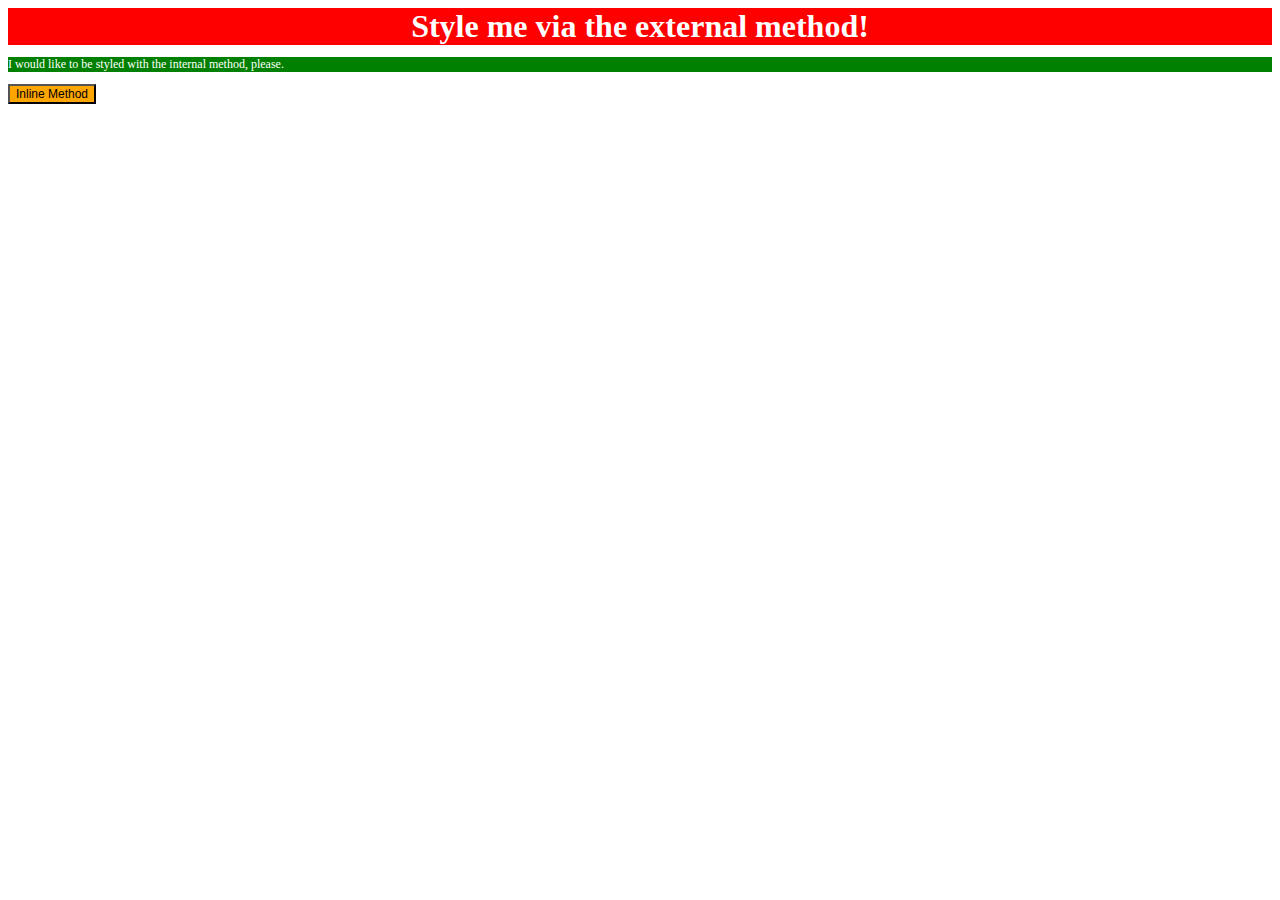
<file: foundations/01-css-methods/index.html>
<!DOCTYPE html>
<html lang="en">
  <head>
    <meta charset="UTF-8">
    <meta http-equiv="X-UA-Compatible" content="IE=edge">
    <meta name="viewport" content="width=device-width, initial-scale=1.0">
    <link rel="stylesheet" href="styles.css">
    <style>
      p {
        background-color: green; 
        color: white; 
        font-size: 12px;
      }
    </style>
    <title>Methods for Adding CSS</title>
  </head>
  <body>
    <div>Style me via the external method!</div>
    <p>I would like to be styled with the internal method, please.</p>
    <button style="background-color: orange; font-size: 12px;">Inline Method</button>
  </body>
</html>
</file>
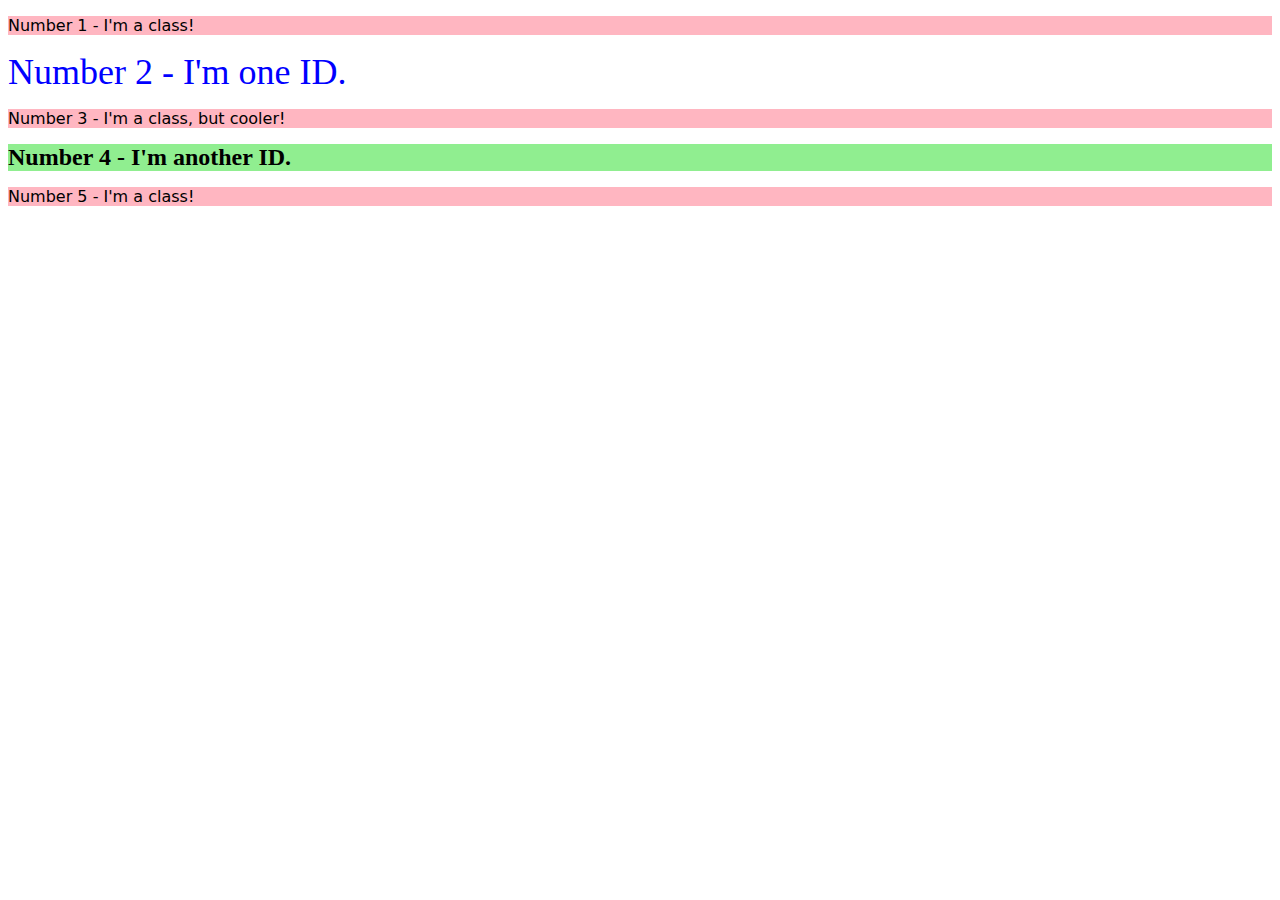
<file: foundations/02-class-id-selectors/index.html>
<!DOCTYPE html>
<html lang="en">
  <head>
    <meta charset="UTF-8">
    <meta http-equiv="X-UA-Compatible" content="IE=edge">
    <meta name="viewport" content="width=device-width, initial-scale=1.0">
    <title>Class and ID Selectors</title>
    <link rel="stylesheet" href="style.css">
  </head>
  <body>
    <p class="odds">Number 1 - I'm a class!</p>
    <div id="second">Number 2 - I'm one ID.</div>
    <p class="odds" class="adjust-font-size"">Number 3 - I'm a class, but cooler!</p>
    <div id="four" class="adjust-font-size">Number 4 - I'm another ID.</div>
    <p class="odds">Number 5 - I'm a class!</p>
  </body>
</html>
</file>
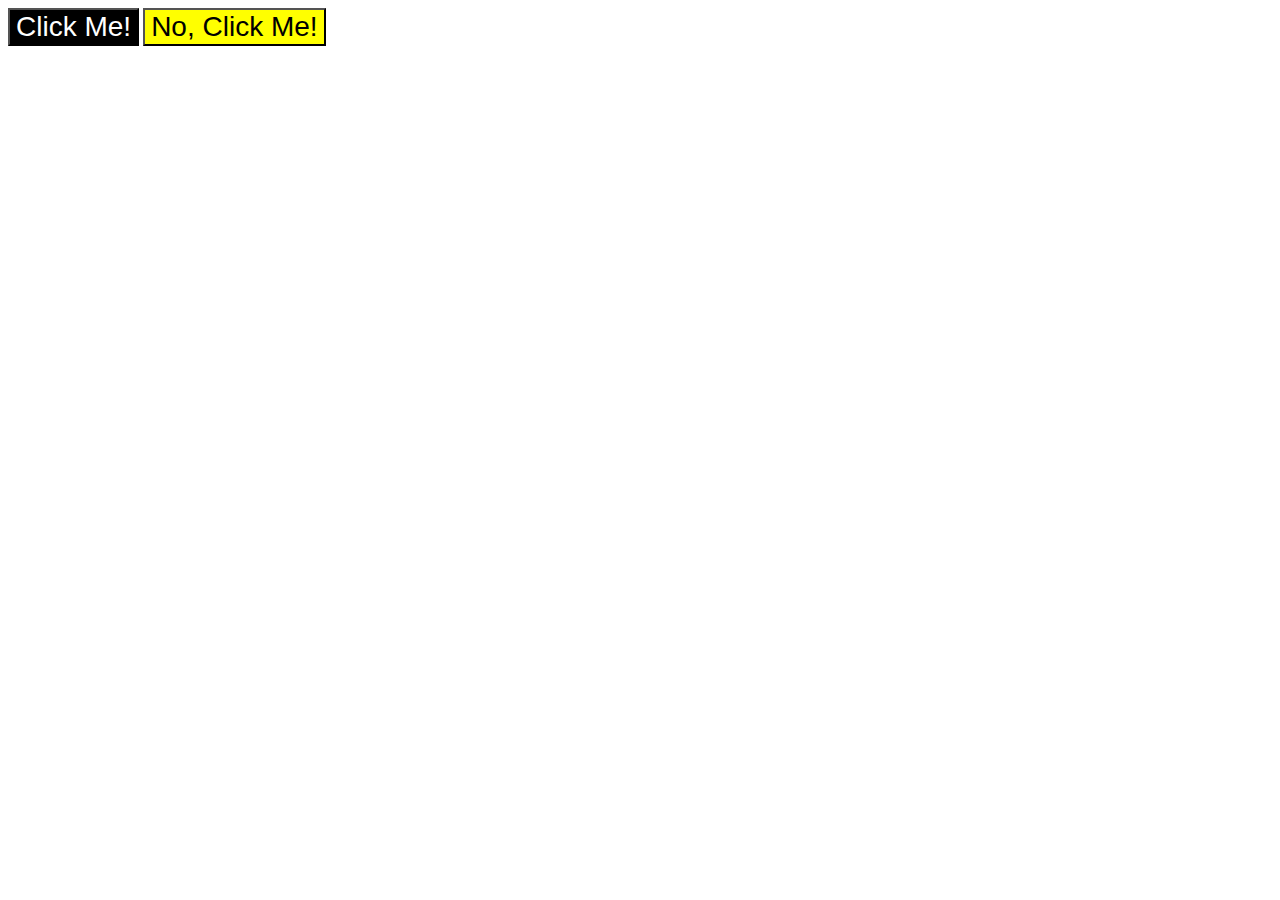
<file: foundations/03-grouping-selectors/index.html>
<!DOCTYPE html>
<html lang="en">
  <head>
    <meta charset="UTF-8">
    <meta http-equiv="X-UA-Compatible" content="IE=edge">
    <meta name="viewport" content="width=device-width, initial-scale=1.0">
    <title>Grouping Selectors</title>
    <link rel="stylesheet" href="style.css">
  </head>
  <body>
    <button class="button01">Click Me!</button>
    <button class="button02">No, Click Me!</button>
  </body>
</html>
</file>
<file: foundations/01-css-methods/styles.css>
div {
    background-color: red;
    color: white;
    font-size: 32px;
    font-weight: bold;
    text-align: center;
}
</file>
<file: foundations/02-class-id-selectors/style.css>
.odds {
    background-color: #ffb6c1;
    font-family: Verdana, DejaVu Sans, sans-serif;
}

.adjust-font-size {
    font-size: 24px;
}

#second {
    color: blue;
    font-size: 36px;
}


#four {
    background-color: #90ee90;
    font-weight: bold;
}
</file>
<file: foundations/03-grouping-selectors/style.css>
.button01,
.button02 {
    font-size: 28px;
    font-family: Helvetica, 'Times New Roman', sans-serif;
}

.button01 {
    background-color: black;
    color: #ffffff;
}

.button02 {
    background-color: yellow;
}
</file>
